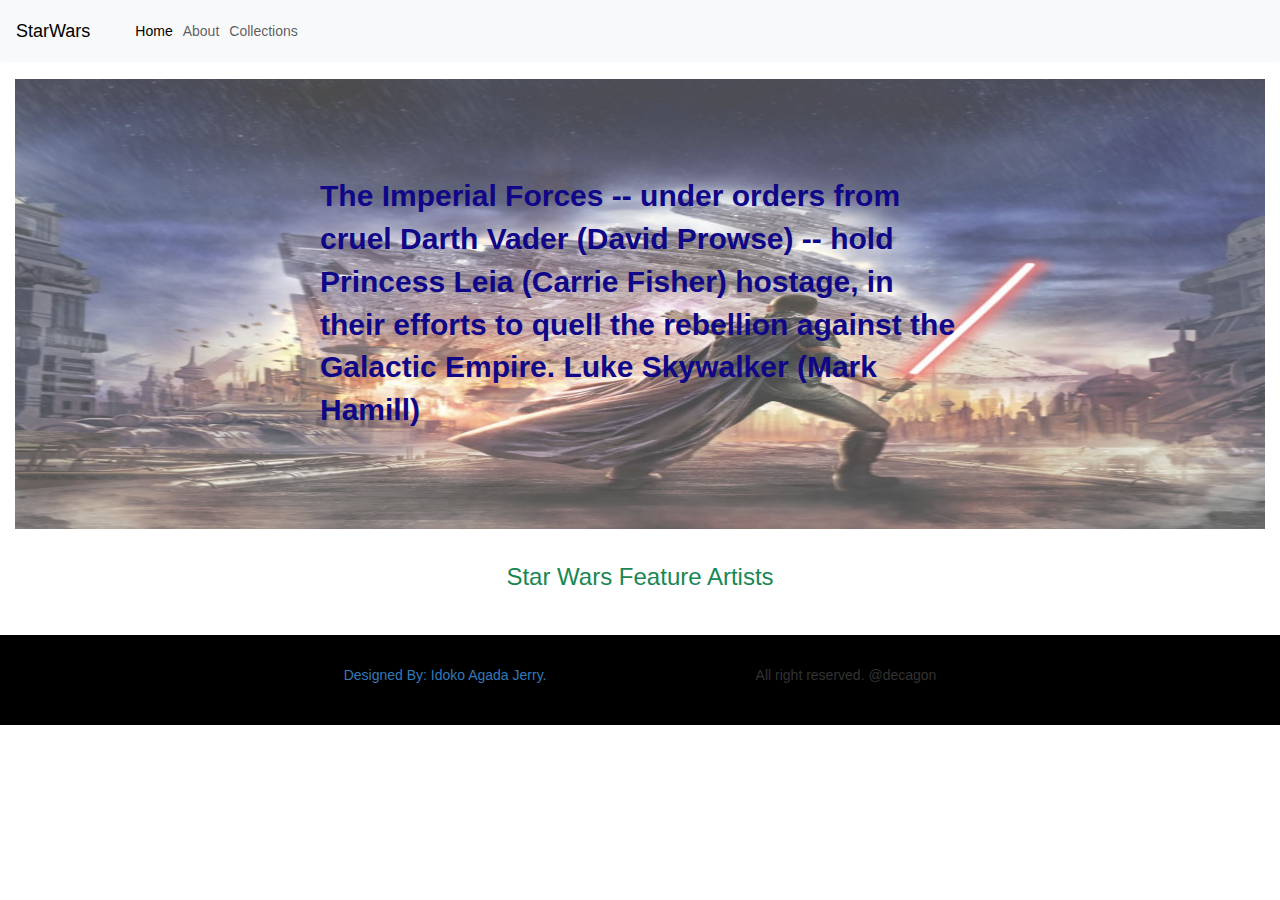
<file: index.html>
<!DOCTYPE html>
<html lang="en">
<head>
    <meta charset="UTF-8">
    <meta http-equiv="X-UA-Compatible" content="IE=edge">
    <meta name="viewport" content="width=device-width, initial-scale=1.0">
    <meta property="og:locale" content="en_US" />
    <meta property="og:type" content="website" />
    <meta property="og:title" content=" Fetching of Starwars API using javascript " />
    <meta property="og:description" content="The war of stars- Starwars API using javascript" />
    <meta property="og:url" content="https://gracious-pare-b1e862.netlify.app//" />
    <meta property="og:site_name" content="Starwar api web page" />
    <meta property="og:image" content="https://th.bing.com/th/id/R.66bc87357d552cac51f7de18d5bedfe9?rik=FapdXnugBG9a2Q&pid=ImgRaw&r=0" />
    <meta property="og:image:type" content="image/jpeg" />
    <meta property="og:image:width" content="300" />
    <meta property="og:image:height" content="300" />

    <title>Star WarsApi Fetch</title>
    <link href="https://cdn.jsdelivr.net/npm/bootstrap@5.1.3/dist/css/bootstrap.min.css" rel="stylesheet" >
    <link rel="stylesheet" href="https://maxcdn.bootstrapcdn.com/bootstrap/3.4.1/css/bootstrap.min.css">
    <link rel="stylesheet" href="style.css">
  <script src="https://ajax.googleapis.com/ajax/libs/jquery/3.5.1/jquery.min.js"></script>
  <script src="https://maxcdn.bootstrapcdn.com/bootstrap/3.4.1/js/bootstrap.min.js"></script>
</head>
<body>
    
    <main>
        <nav class="navbar navbar-expand-lg navbar-light bg-light" style="color:#fff !important;">
            <div class="container-fluid">
              <a class="navbar-brand" href="#">StarWars</a>
              <button class="navbar-toggler" type="button" data-bs-toggle="collapse" data-bs-target="#navbarNavDropdown" aria-controls="navbarNavDropdown" aria-expanded="false" aria-label="Toggle navigation">
                <span class="navbar-toggler-icon"></span>
              </button>
              <div class="collapse navbar-collapse" id="navbarNavDropdown">
                <ul class="navbar-nav">
                  <li class="nav-item">
                    <a class="nav-link active" aria-current="page" href="#">Home</a>
                  </li>
                  <li class="nav-item">
                    <a class="nav-link" href="#">About</a>
                  </li>
                  <li class="nav-item">
                    <a class="nav-link" href="#">Collections</a>
                  </li>
                </ul>
              </div>
            </div>
          </nav>
          <!-- showcase area  -->
          <section class="container-fluid" id="image-container">
            
            <img src="images/war4.jpg" alt="" id="showcase">
            <p>The Imperial Forces -- under orders from cruel Darth Vader (David Prowse) -- hold Princess Leia (Carrie Fisher) hostage, in their efforts to quell the rebellion against the Galactic Empire. Luke Skywalker (Mark Hamill) </p>
          </section>
          <!-- content body go here -->

          <section class="container mt-4">
              <h3 class="text-success text-center mb-4">Star Wars Feature Artists</h3>
              <div class="row" id="stars">
              </div>
         </section>
          <!-- Modal box for displaying auhor -->
          <!-- Modal -->
    <div id="myModal" class="modal fade" role="dialog">
      <div class="modal-dialog">

        <!-- Modal content-->
        <div class="modal-content">
          <div class="modal-header">
        <h4 class="modal-title text-success">Actor's Bio</h4>
      </div>
      <div class="modal-body">
        <div class="card">
          <img src="images/war.jpg" class="card-img-top w-100 " alt="... ">
          <ul class="list-group list-group-flush">
            <li class="list-group-item"></li>
            <li class="list-group-item" id="name"></li>
            <li class="list-group-item" id="gender"></li>
            <li class="list-group-item" id="height"></li>
          </ul>
        </div>
      </div>
      <div class="modal-footer">
        <button type="button" class="btn btn-default" data-dismiss="modal">Close</button>
      </div>
    </div>

  </div>
</div>
</main>
<footer class="container-fluid mt-5 bg-black d-flex justify-content-around text-center p-5">
 
  <a href="http://www.jerrysofttechy.com" class="link"> Designed By:  Idoko Agada Jerry.</a>
  <p>All right reserved.  @decagon</p>
</footer>
 <!-- JavaScript Bundle with Popper -->
<script src="https://cdn.jsdelivr.net/npm/bootstrap@5.1.3/dist/js/bootstrap.bundle.min.js"></script>
<script src="app.js" type="text/javascript" ></script>
<script>
  
</script>
</body>
</html>
</file>
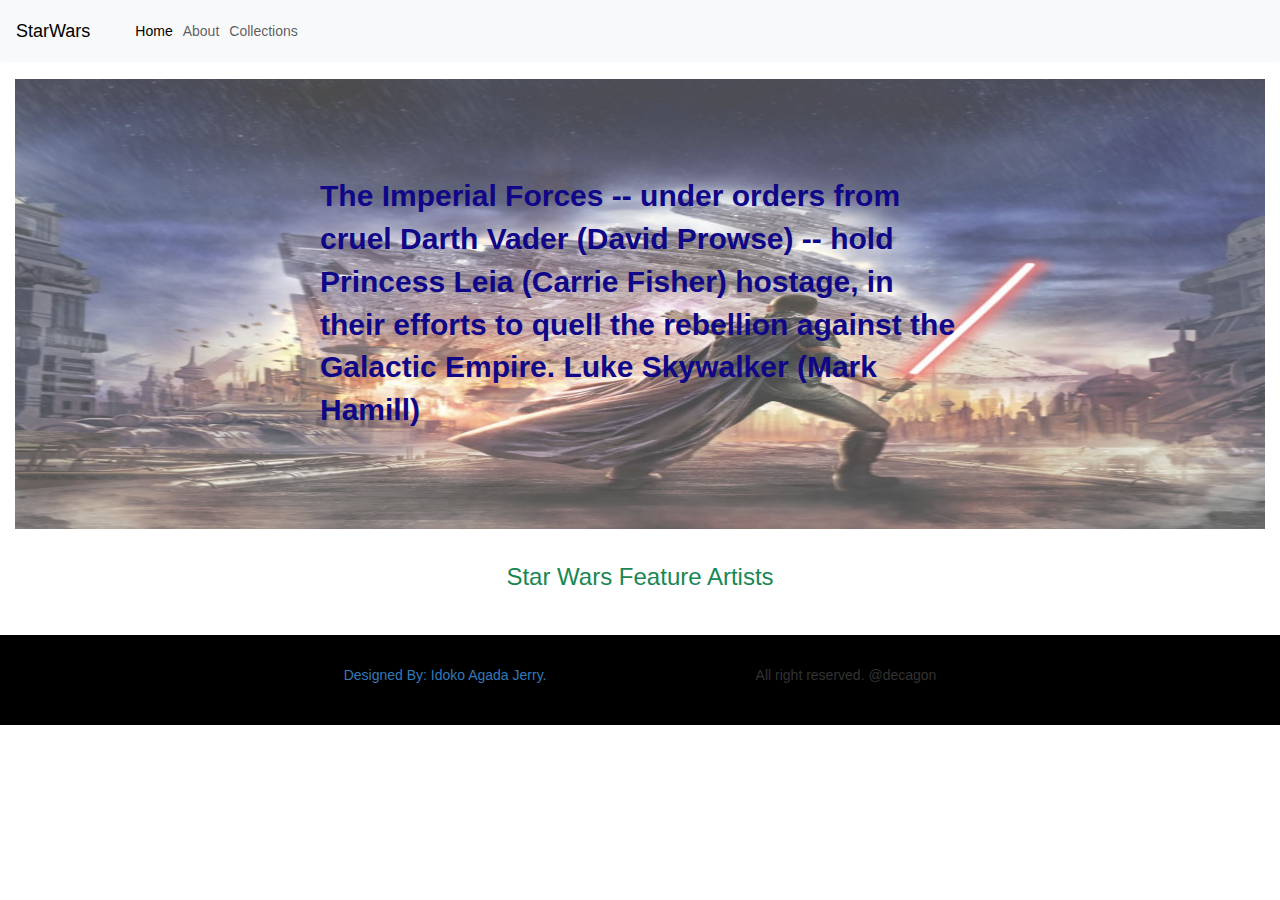
<file: week-one-task-agadajerry-main/index.html>
<!DOCTYPE html>
<html lang="en">
<head>
    <meta charset="UTF-8">
    <meta name="viewport" content="width=device-width, initial-scale=1.0">
    <title>Star Wars </title>
    <link href="https://cdn.jsdelivr.net/npm/bootstrap@5.1.3/dist/css/bootstrap.min.css" rel="stylesheet" >
    <link rel="stylesheet" href="https://maxcdn.bootstrapcdn.com/bootstrap/3.4.1/css/bootstrap.min.css">
    <link rel="stylesheet" href="script/index.css">
  <script src="https://ajax.googleapis.com/ajax/libs/jquery/3.5.1/jquery.min.js"></script>
  <script src="https://maxcdn.bootstrapcdn.com/bootstrap/3.4.1/js/bootstrap.min.js"></script>
</head>
<body>
    <!-- Write your implementation here -->
    <main>
        <nav class="navbar navbar-expand-lg navbar-light bg-light" style="color:#fff !important;">
            <div class="container-fluid">
              <a class="navbar-brand" href="#">StarWars</a>
              <button class="navbar-toggler" type="button" data-bs-toggle="collapse" data-bs-target="#navbarNavDropdown" aria-controls="navbarNavDropdown" aria-expanded="false" aria-label="Toggle navigation">
                <span class="navbar-toggler-icon"></span>
              </button>
              <div class="collapse navbar-collapse" id="navbarNavDropdown">
                <ul class="navbar-nav">
                  <li class="nav-item">
                    <a class="nav-link active" aria-current="page" href="#">Home</a>
                  </li>
                  <li class="nav-item">
                    <a class="nav-link" href="#">About</a>
                  </li>
                  <li class="nav-item">
                    <a class="nav-link" href="#">Collections</a>
                  </li>
                </ul>
              </div>
            </div>
          </nav>
          <!-- showcase area  -->
          <section class="container-fluid" id="image-container">
            
            <img src="images/war4.jpg" alt="" id="showcase">
            <p>The Imperial Forces -- under orders from cruel Darth Vader (David Prowse) -- hold Princess Leia (Carrie Fisher) hostage, in their efforts to quell the rebellion against the Galactic Empire. Luke Skywalker (Mark Hamill) </p>
          </section>
          <!-- content body go here -->

          <section class="container mt-4">
              <h3 class="text-success text-center mb-4">Star Wars Feature Artists</h3>
              <div class="row" id="stars">
              </div>
          </section>
          <!-- Modal box for displaying auhor -->
          <!-- Modal -->
<div id="myModal" class="modal fade" role="dialog">
  <div class="modal-dialog">

    <!-- Modal content-->
    <div class="modal-content">
      <div class="modal-header">
        <h4 class="modal-title text-success">Actor's Bio</h4>
      </div>
      <div class="modal-body">
        <div class="card">
          <img src="images/war.jpg" class="card-img-top w-100 " alt="... ">
          <ul class="list-group list-group-flush">
            <li class="list-group-item"></li>
            <li class="list-group-item" id="name"></li>
            <li class="list-group-item" id="gender"></li>
            <li class="list-group-item" id="height"></li>
          </ul>
        </div>
      </div>
      <div class="modal-footer">
        <button type="button" class="btn btn-default" data-dismiss="modal">Close</button>
      </div>
    </div>

  </div>
</div>
</main>
<footer class="container-fluid mt-5 bg-black d-flex justify-content-around text-center p-5">
 
  <a href="http://www.jerrysofttechy.com" class="link"> Designed By:  Idoko Agada Jerry.</a>
  <p>All right reserved.  @decagon</p>
</footer>
 <!-- JavaScript Bundle with Popper -->
<script src="https://cdn.jsdelivr.net/npm/bootstrap@5.1.3/dist/js/bootstrap.bundle.min.js"></script>
<script src="style/index.js" type="text/javascript" ></script>
<script>
  
</script>
</body>
</html>
</file>
<file: style.css>
.link{
    text-decoration: none;
}

.link:hover{
      
        transition: 0.5s ease;
        background-color: rgba(44, 16, 16, 0.5);
}
.nav-item{
    color: rgb(123, 21, 163) !important;
}
/* showcase area 
 */
 #showcase{
     width: 100%;
     height: 50vh;
     background-size: cover;
     background-repeat: no-repeat;
    background-color: #ffffff;
    background-repeat: no-repeat;
    opacity: 0.7;
 }
 #image-container{
     position: relative;
     margin-top: -3px;
 }
 #image-container p{
    position: absolute ;
    left: 50%;
    top: 50%;
    transform: translate(-50%,-50%);
    color:rgb(15, 7, 136);
    font-size: 30px;
    font-weight: bold;
 }

 @media screen and (max-width:784px){
    #image-container p{
        font-size: 15px;;
    }
 }
</file>
<file: week-one-task-agadajerry-main/script/index.css>
*, body, html{
    margin: 0;
    padding:0;
    box-sizing: border-box;
}

.link{
    text-decoration: none;
}

.link:hover{
      
        transition: 0.5s ease;
        background-color: rgba(44, 16, 16, 0.5);
}
.nav-item{
    color: rgb(123, 21, 163) !important;
}
/* showcase area 
 */
 #showcase{
     width: 100%;
     height: 50vh;
     background-size: cover;
     background-repeat: no-repeat;
    background-color: #ffffff;
    background-repeat: no-repeat;
    opacity: 0.7;
 }
 #image-container{
     position: relative;
     margin-top: -3px;
 }
 #image-container p{
    position: absolute ;
    left: 50%;
    top: 50%;
    transform: translate(-50%,-50%);
    color:rgb(15, 7, 136);
    font-size: 30px;
    font-weight: bold;
 }

 @media screen and (max-width:784px){
    #image-container p{
        font-size: 15px;;
    }
 }
</file>
